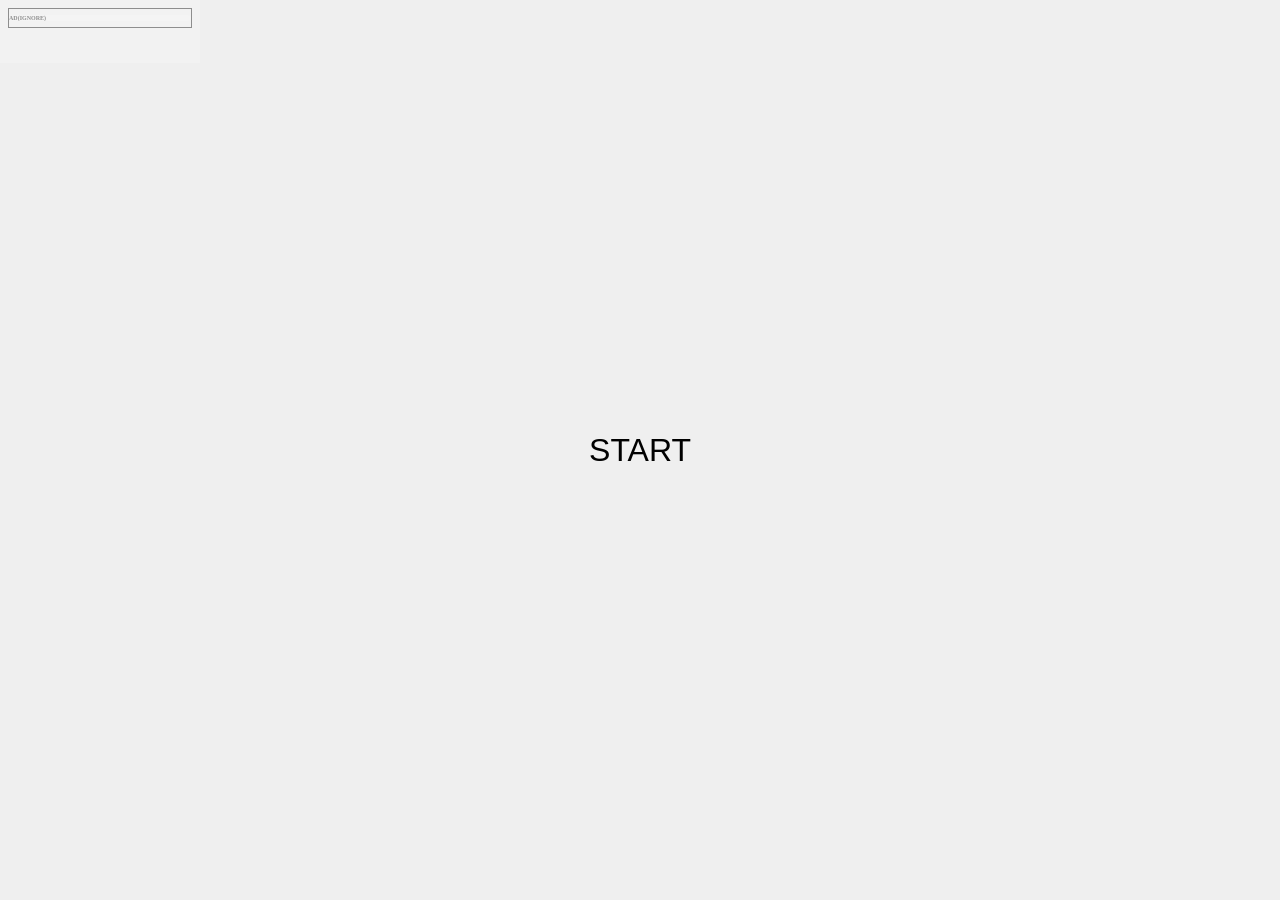
<file: html_learn/index.html>
<!DOCTYPE html>
<html lang="en">
<head>
    <meta charset="UTF-8">
    <meta name="viewport" content="width=device-width, initial-scale=1.0">
    <title>Learn HTML</title>
    <link rel="stylesheet" href="./../css/learn.css?v=0.1" />
</head>
<body>
    <iframe src="ad.html"></iframe>
    <button id="startBtn">START</button>
    <progress id="progress"></progress>
    <canvas id="boardCanvas"></canvas>

    <script src="./../js/engine.js"></script>
    <script src="./../js/init.js?v=1.2" type="module"></script>
</body>
</html>
</file>
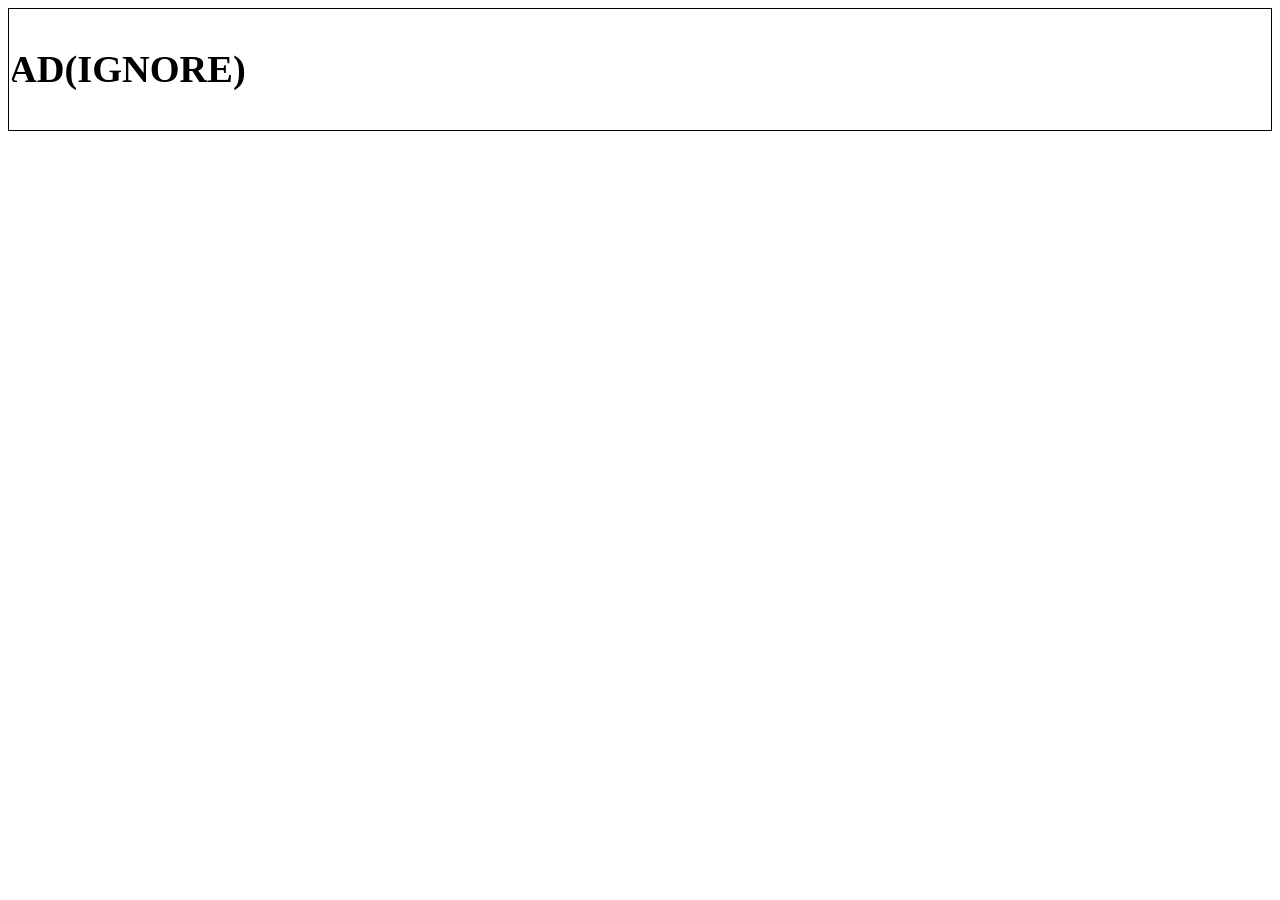
<file: html_learn/ad.html>
<!DOCTYPE html>
<html lang="en">
<head>
    <meta charset="UTF-8">
    <meta name="viewport" content="width=device-width, initial-scale=1.0">
    <meta http-equiv="refresh" content="130">
    <title>ADS SITE</title>
    <style>
    *{
        box-sizing: border-box;
        user-select: none;
        overflow: hidden;
    }
    h3{
        font-size: 3vw;
        background-color: rgba(255, 255, 255, 0.6);
        border-radius: 2vw;
    }
    </style>
    <script id="aclib" type="text/javascript" src="//acscdn.com/script/aclib.js"></script>

</head>
<body style="background-color: rgba(255, 255, 255, 0.6); border: 1px solid black;">
<h3>AD(IGNORE)</h3>
<script type="text/javascript">
    aclib.runAutoTag({
        zoneId: 'skikvtytb0',
    });
</script>

</body>
</html>
</file>
<file: css/learn.css>
@keyframes leave {
    15%{
        opacity: 1;
        
    }
    18% {
        opacity: 0;
        display: none;
        left: 110vw;
    }

    99%{
        opacity: 0;
        left: 110vw;
    }

    100% {
        opacity: 1;
        left: 0;
    }
}

* {
    padding: 0;
    margin: 0;
    box-sizing: border-box;
    image-rendering: pixelated;
    image-rendering: crisp-edges;
    user-select: none;
}

#percentage {
    opacity: 0;
    position: fixed;
    top: -40%;
    left: 50%;
    transform: translateX(-50%);
    font-size: larger;
    background: radial-gradient(white, silver);
    padding: 1rem;
    border-radius: 50%;
    box-shadow: 0 2px 4px gray, 0 2px 9px gold inset;
    text-shadow: 1px 1px 1px gray;
    letter-spacing: 110%;
    transition: all 2s .3s ease-in-out;
    border-left: 2px dashed red;
}

canvas {
    width: 100vw;
    height: 100vh;
    position: fixed;
    top: 0;
    left: 0;
    z-index: -11;
}

#startBtn {
    width: 100vw;
    position: fixed;
    top: 0;
    left: 0;
    height: 100vh;
    font-size: xx-large;
    outline: none;
    border: none;
}

#progress {
    position: fixed;
    top: 50%;
    left: 50%;
    transform: translate(-50%, -50%);
    width: 70vw;
    font-size: xx-large;
    z-index: -2;
}

iframe {
    width: 200px;
    aspect-ratio: 16 / 9;
    z-index: 100;
    outline: none;
    border: none;
    max-height: 7vh;
    animation: leave linear infinite 120s;
    opacity: 0.4;
    user-select: none;
    position: fixed;
    top: 0;
    left: 0;
}
</file>
